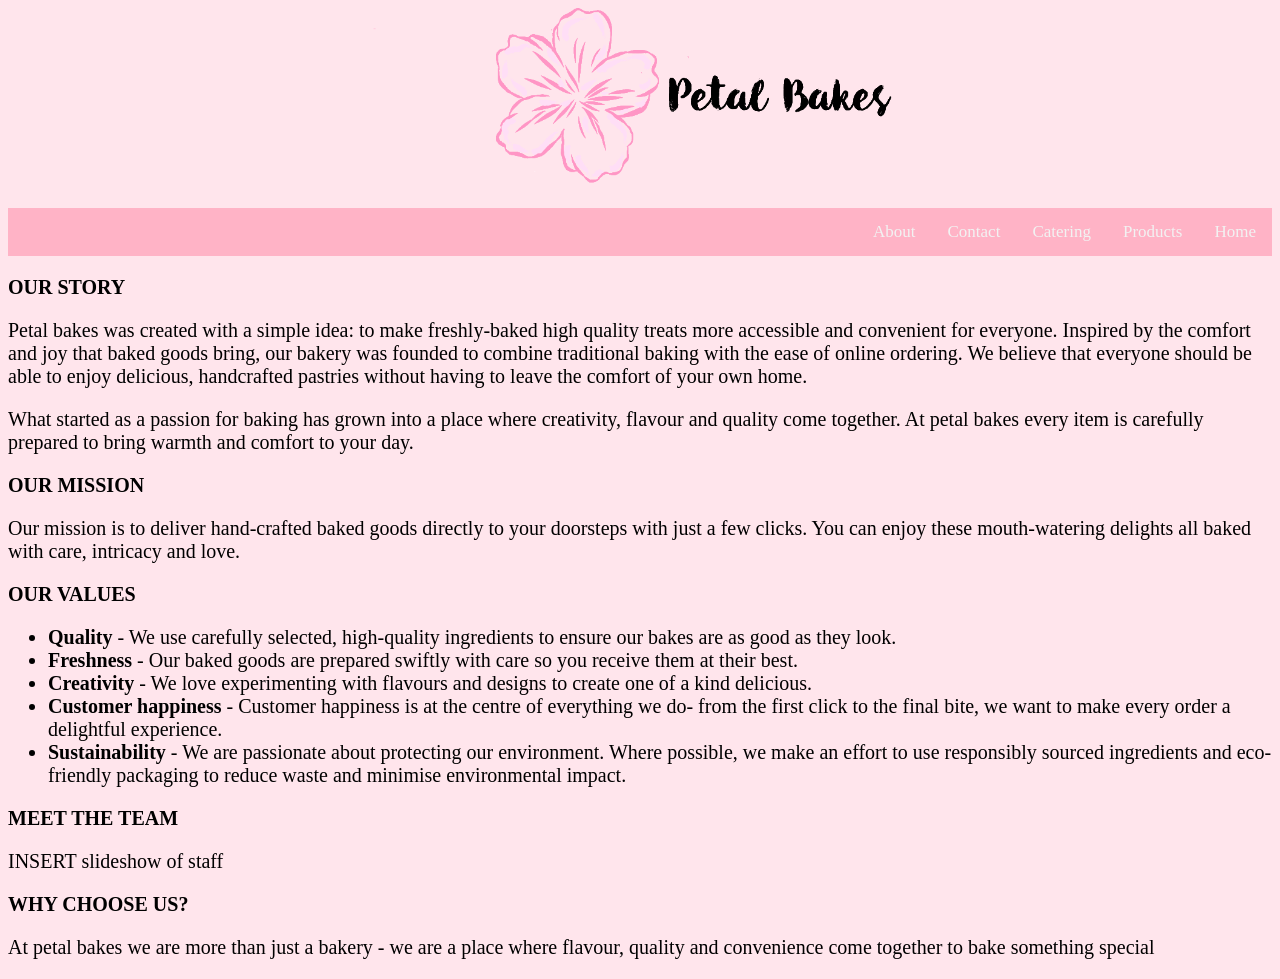
<file: about.html>
<!DOCTYPE html>
<html lang="en">
    <head>
        <meta charset="UTF-8">
        <meta name="viewport" content="width=device-width, initial-scale=1.0">
        <title>Petal Bakes</title>
        <link rel="stylesheet" href="stylesheet.css">
        <link rel="normalize" href="normalize.css">
    </head>
    <body>
        <div id="mainheader">
            <img src="petalbakes-logo.png" alt="Petal Bakes Logo" height="200px">
            <div class="topnav">
                <a class="active" href="index.html">Home</a>
                <a href="product.html">Products</a>
                <a href="catering.html">Catering</a>
                <a href="contact.html">Contact</a>
                <a href="about.html">About</a>
            </div>
        </div>

        <p><b>OUR STORY</b></p>
        <p>Petal bakes was created with a simple idea: to make freshly-baked high quality treats more accessible and convenient for everyone. Inspired by the comfort and joy that baked goods bring, our bakery was founded to combine traditional baking with the ease of online ordering. We believe that everyone should be able to enjoy delicious,
        handcrafted pastries without having to leave the comfort of your own home.</p>
        <p> What started as a passion for baking has grown into a place where creativity, flavour and quality come together. At petal bakes every item is carefully prepared to bring warmth and comfort to your day.</p>

        <p><b> OUR MISSION </b> </p>
        <p>Our mission is to deliver hand-crafted baked goods directly to your doorsteps with just a few clicks. You can enjoy
        these mouth-watering delights all baked with care, intricacy and love.</p>

        <p><b>OUR VALUES</b></p>
    <ul>
            <li><b>Quality</b> - We use carefully selected, high-quality ingredients to ensure our bakes are as good as they look.</li>
            <li><b>Freshness</b> - Our baked goods are prepared swiftly with care so you receive them at their best. </li>
            <li><b>Creativity</b> - We love experimenting with flavours and designs to create one of a kind delicious. </li>
            <li><b>Customer happiness</b> - Customer happiness is at the centre of everything we do- from the first click to the final bite, we want to make every order
            a delightful experience.</li>
            <li><b>Sustainability</b> - We are passionate about protecting our environment. Where possible, we make an effort to use
            responsibly sourced ingredients and eco-friendly packaging to reduce waste and minimise environmental impact.</li>

    </ul>
        <p><b>MEET THE TEAM</b></p>
        <p> INSERT slideshow of staff</p>

        <p><b>WHY CHOOSE US?</b></p>
         <p>At petal bakes we are more than just a bakery - we are a place where flavour, quality and convenience come together to bake something special  </p>
    </body>
</html>
</file>
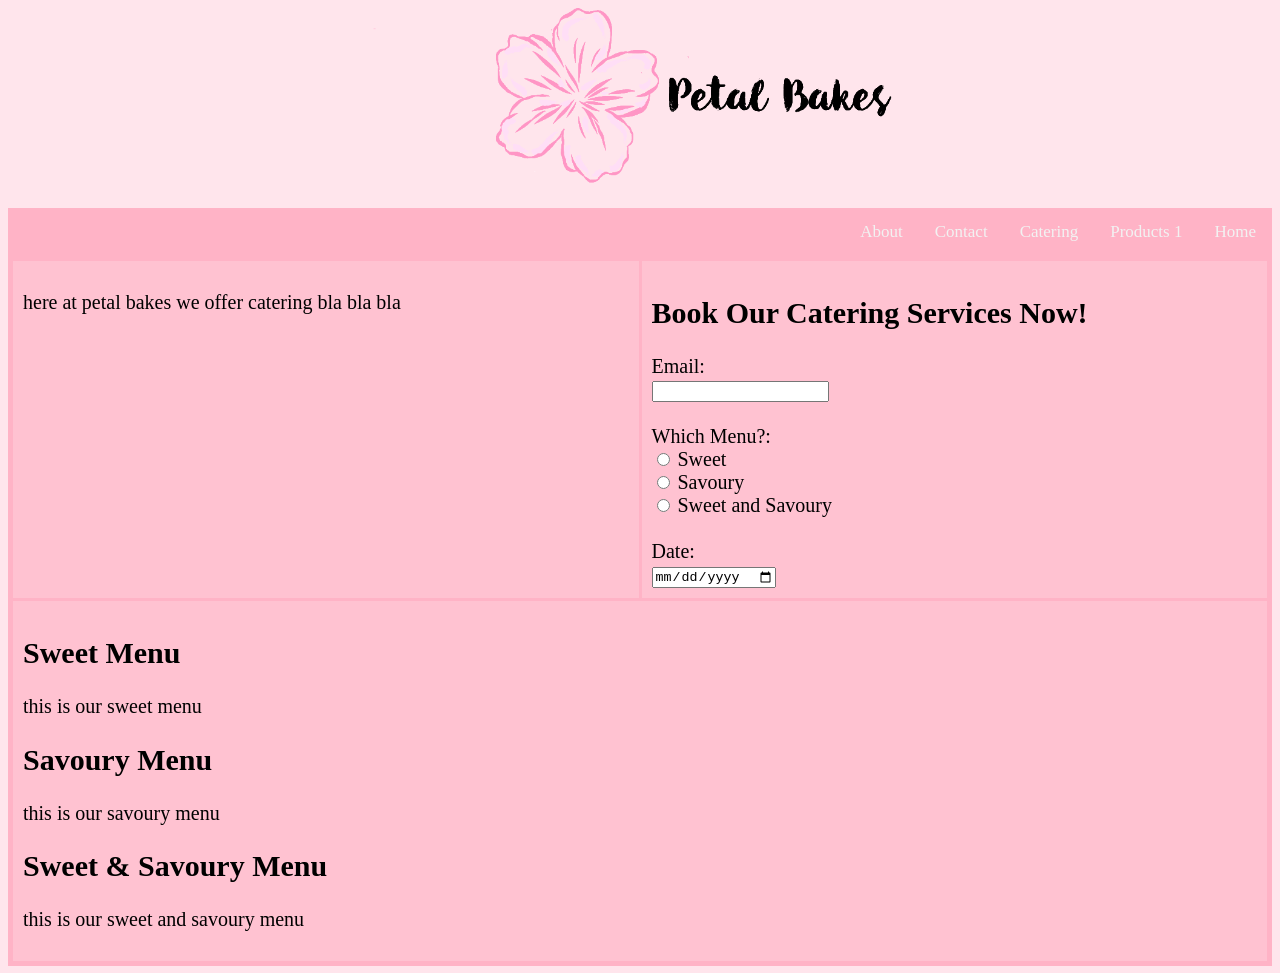
<file: catering.html>
<!DOCTYPE html>
<html lang="en">
    <head>
        <meta charset="UTF-8">
        <meta name="viewport" content="width=device-width, initial-scale=1.0">
        <title>Petal Bakes</title>
        <link rel="stylesheet" href="stylesheet.css">
        <link rel="normalize" href="normalize.css">
    </head>
    <body>
        <div id="mainheader">
            <img src="petalbakes-logo.png" alt="Petal Bakes Logo" height="200px">
            <div class="topnav">
                <a class="active" href="index.html">Home</a>
                <a href="product.html">Products 1</a>
                <a href="catering.html">Catering</a>
                <a href="contact.html">Contact</a>
                <a href="about.html">About</a>
            </div>
        </div>
        <div class="grid-container">
            <div class="catering-desc">
                <p>here at petal bakes we offer catering bla bla bla</p> <!-- Zainab edit-->
            </div>
            <div class="catering-form">
                <h2>Book Our Catering Services Now!</h2>
                <form>
                    <label for="email">Email:</label><br>
                    <input type="text" id="email" name="email"><br>
                    <br>
                    <label for="menu-choice">Which Menu?:</label><br>
                    <input type="radio" id="sweet-opt" name="menu-choice" value="Sweet">
                    <label for="sweet-opt">Sweet</label><br>
                    <input type="radio" id="savoury-opt" name="menu-choice" value="Savoury">
                    <label for="savoury-opt">Savoury</label><br>
                    <input type="radio" id="sweetnsavoury-opt" name="menu-choice" value="Sweet-Savoury">
                    <label for="sweet-opt">Sweet and Savoury</label><br>
                    <br>
                    <label for="catering-date">Date:</label><br>
                    <input type="date" id="catering-date" name="catering-date" min="" max="">
                </form>
            </div>
            <div class="catering-menu">
                <h2>Sweet Menu</h2>
                <p>this is our sweet menu</p> <!-- Zainab edit-->
                <h2>Savoury Menu</h2>
                <p>this is our savoury menu</p> <!-- Zainab edit-->
                <h2>Sweet & Savoury Menu</h2>
                <p>this is our sweet and savoury menu</p> <!-- Zainab edit-->
            </div>
        </div>
    </body>
</html>
</file>
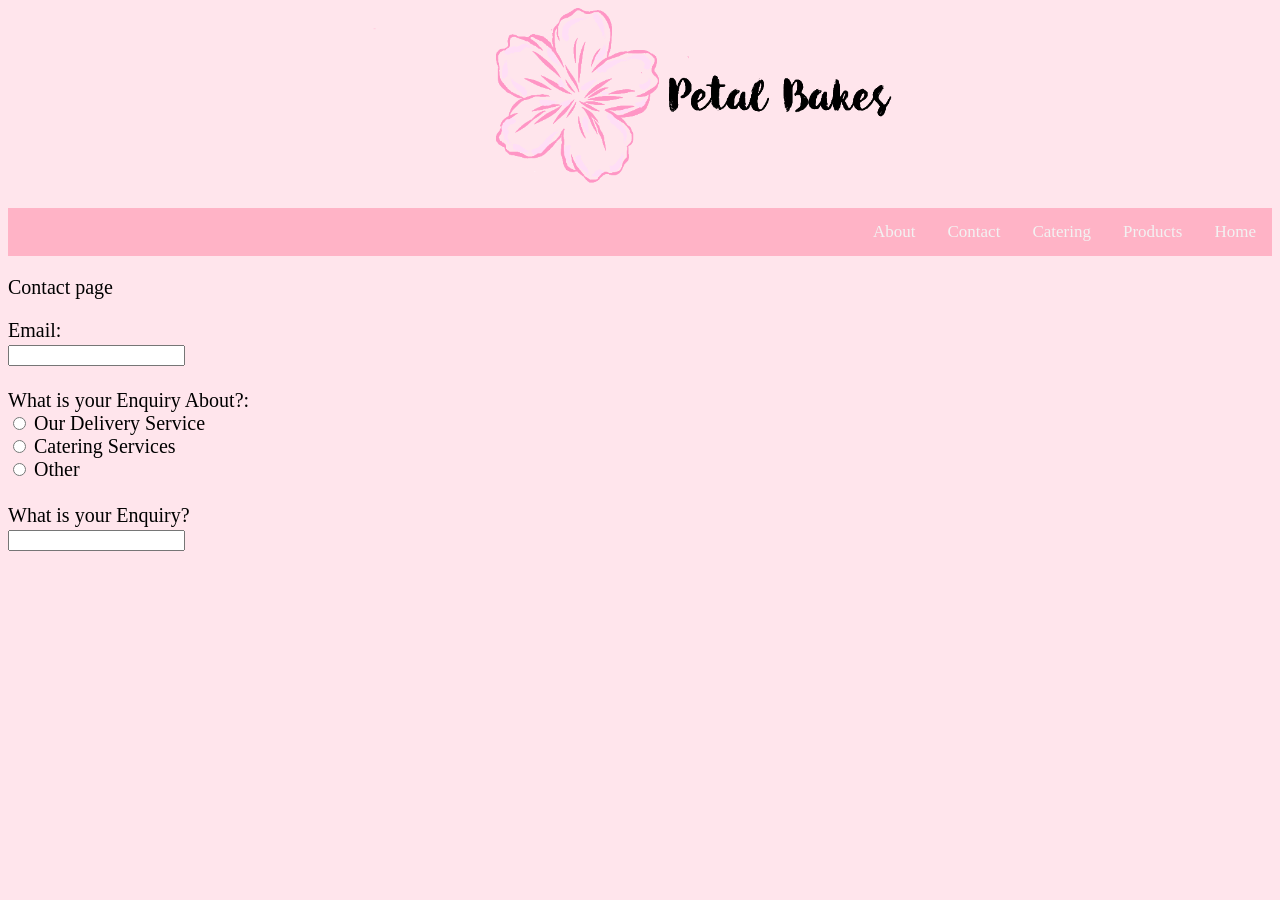
<file: contact.html>
<!DOCTYPE html>
<html lang="en">
    <head>
        <meta charset="UTF-8">
        <meta name="viewport" content="width=device-width, initial-scale=1.0">
        <title>Petal Bakes</title>
        <link rel="stylesheet" href="stylesheet.css">
        <link rel="normalize" href="normalize.css">
    </head>
    <body>
        <div id="mainheader">
            <img src="petalbakes-logo.png" alt="Petal Bakes Logo" height="200px">
            <div class="topnav">
                <a class="active" href="index.html">Home</a>
                <a href="product.html">Products</a>
                <a href="catering.html">Catering</a>
                <a href="contact.html">Contact</a>
                <a href="about.html">About</a>
            </div>
        </div>
        <p>Contact page </p>
        <form>
            <label for="email">Email:</label><br>
            <input type="text" id="email" name="email"><br>
            <br>
            <label for="enquiry-subject">What is your Enquiry About?:</label><br>
            <input type="radio" id="delivery-enq" name="enquiry-subject" value="Our Delivery Service">
            <label for="delivery-enq">Our Delivery Service</label><br>
            <input type="radio" id="catering-enq" name="enquiry-subject" value="Catering Services">
            <label for="catering-enq">Catering Services</label><br>
            <input type="radio" id="other-enq" name="enquiry-subject" value="Other">
            <label for="other-enq">Other</label><br>
            <br>
            <label for="enquiry">What is your Enquiry?</label><br>
            <input type="text" id="enquiry" name="enquiry">
        </form>
    </body>
</html>
</file>
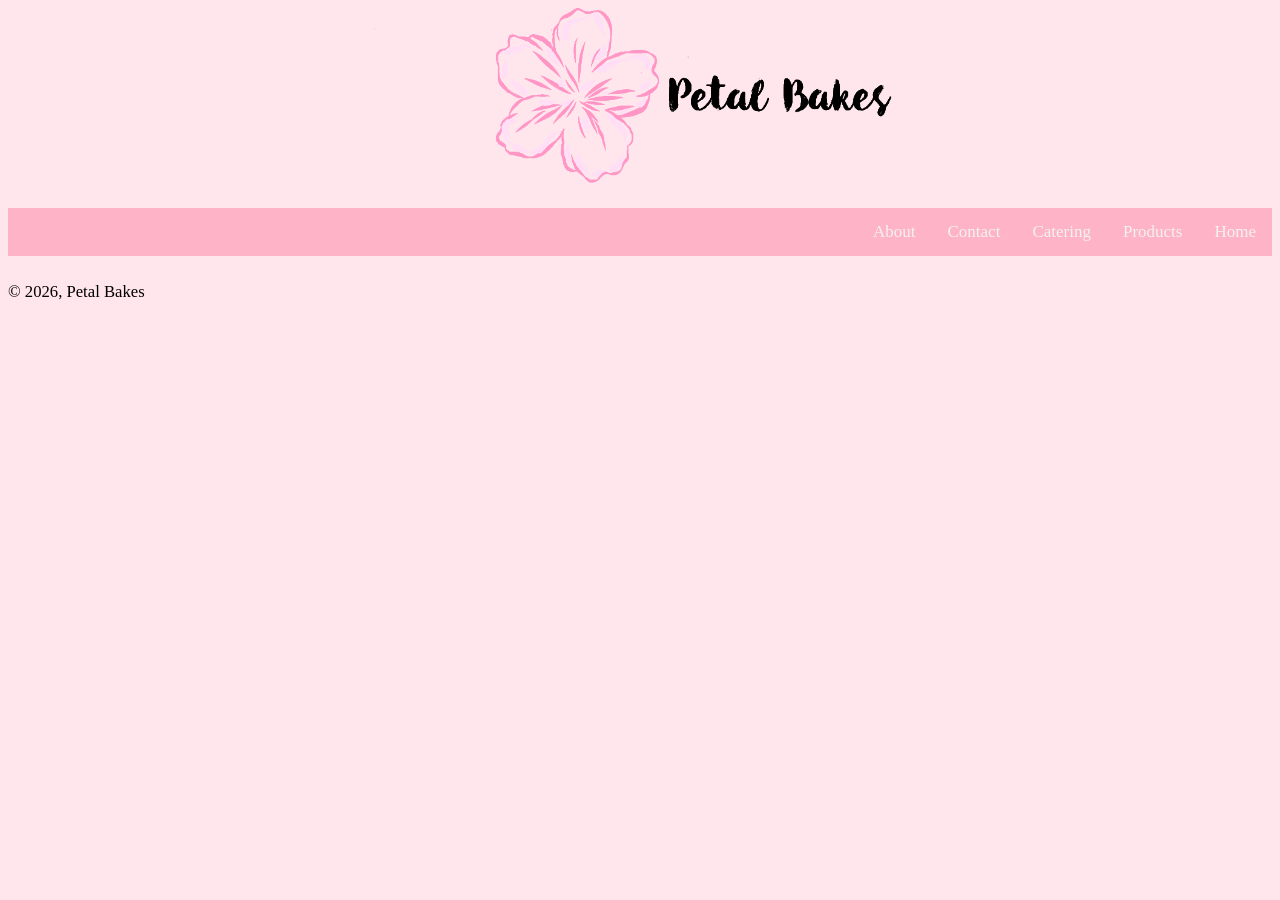
<file: product.html>
<!DOCTYPE html>
<html lang="en">
    <head>
        <meta charset="UTF-8">
        <meta name="viewport" content="width=device-width, initial-scale=1.0">
        <title>Petal Bakes</title>
        <link rel="stylesheet" href="stylesheet.css">
        <link rel="normalize" href="normalize.css">
    </head>
    <body>
    <div id="wrapper">
        <div id="mainheader">
            <img src="petalbakes-logo.png" alt="Petal Bakes Logo" height="200px">
            <div class="topnav">
                <a class="active" href="index.html">Home</a>
                <a href="product.html">Products</a>
                <a href="catering.html">Catering</a>
                <a href="contact.html">Contact</a>
                <a href="about.html">About</a>
            </div>
        </div>
        <br>
        <footer><small>&copy; 2026, Petal Bakes</small></footer>
        </div>
        </body>
        </html>
</file>
<file: stylesheet.css>
body {
    font-family: verdana;
    font-size: 20px;
    background-color: #ffe5ec
}

.topnav {
  background-color: #ffb3c6;
  overflow: hidden;
  align-content: center;
}

.topnav a {
  float: right;
  color: #f2f2f2;
  text-align: center;
  padding: 14px 16px;
  text-decoration: none;
  font-size: 17px;
}

.topnav a:hover {
  background-color: #ffc2d1;
  color: white;
}

img { 
   display: block;
  margin: auto;
}

.boxheading {
    height: 200px;
    border: 1px solid rgb(255, 0, 149);
    padding: 10px;
    margin: 10px;
}

/* Creating Boxes Side by Side to eachother */
.box {
	float: left;
	width: 25%;
	padding: 50px;
	border: 1px solid black;
  }

  .box2 {
	float: left;
	width: 50%;
	padding: 25px;
	border: 1px solid black;
  }
  
  
  .clearfix::after {
	content: "";
	clear: both;
	display: table;
  }
  .fltlt {
	float: left;
	margin-right: 8px;
   }
   .fltrt {
	float: right;
	margin-left: 16px;
   }
	.clear {
	clear: both;
   }

  .grid-container {
    display: grid;
    grid-template-areas:
      "catering-desc catering-form"
      "catering-menu catering-menu";
    grid-template-columns: 2fr 2fr;
    gap: 3px;
    background-color: #ffb3c6;
    padding: 5px;
  }

  .grid-container div {
    background-color:#ffc2d1;
    padding: 10px;
  }

  .grid-container div.catering-desc {
    grid-area: catering-desc;
  }

  .grid-container div.catering-form {
    grid-area: catering-form;
  }

  .grid-container div.catering-menu {
    grid-area: catering-menu;
  }
</file>
